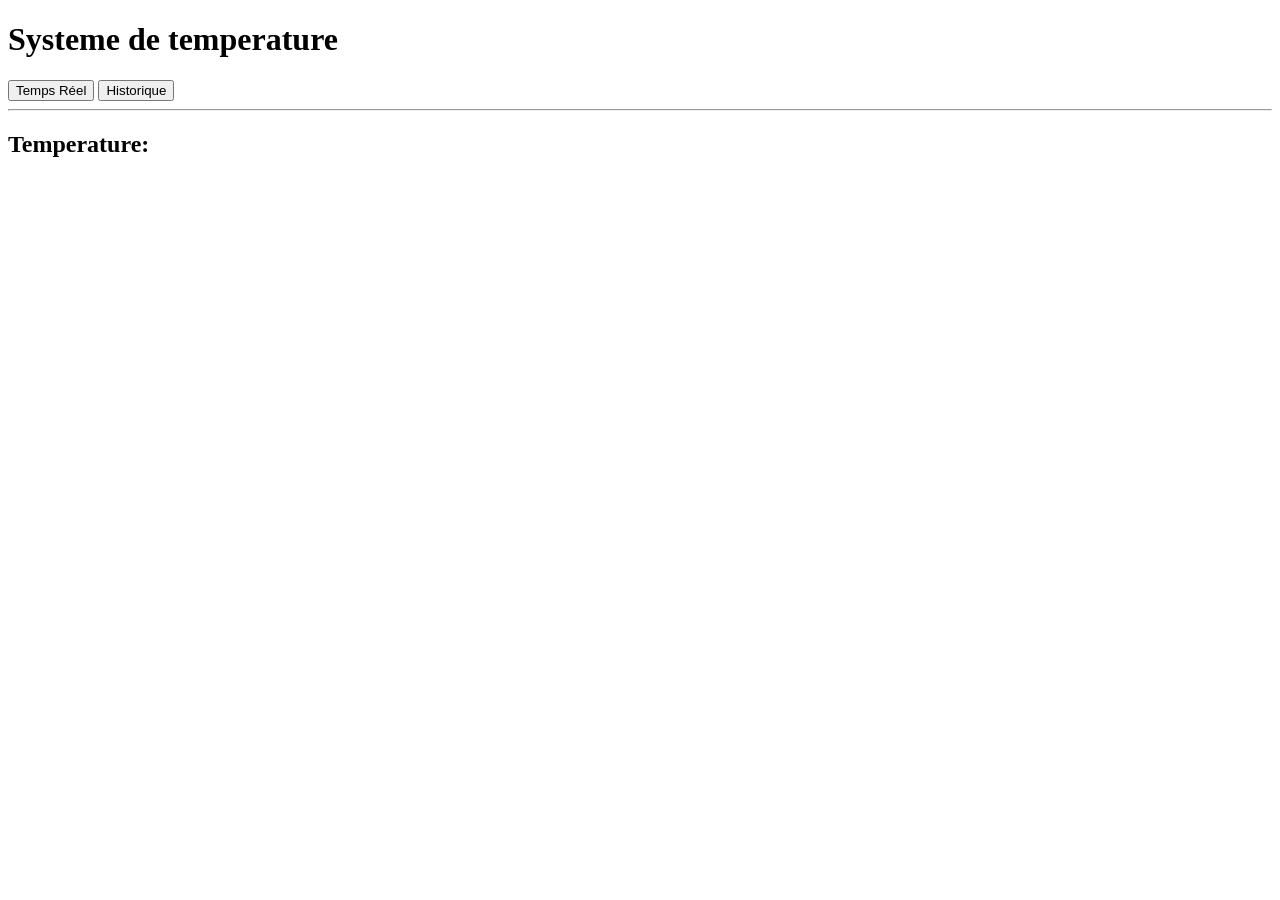
<file: scripts/views/Temp.html>
<!DOCTYPE html>
<html lang="fr">
    <head>
        <meta charset="UTF-8">
        <meta name="viewport" content="width=device-width, initial-scale=1.0">
        <title>HOTHOTHOT DOG</title>
        <link rel="stylesheet" href="/styles/style.css">
        <link rel="icon" type="image/png" href="/ressources/images/favicon.png">
        <link rel="icon" type="image/x-icon" href="/ressources/images/favicon.ico">
        <link rel="icon" type="image/webp" href="/ressources/images/favicon.webp">
    </head>
    <body>
        <header>
            <h1>
                Systeme de temperature
            </h1>

            <!-- Système d'onglets accessible avec ARIA -->
            <div role="tablist" aria-label="Panneaux de température">
                <button role="tab"
                        id="btnTempsReel"
                        class="active"
                        aria-selected="true"
                        aria-controls="tempsReel"
                        tabindex="0">
                    Temps Réel
                </button>

                <button role="tab"
                        id="btnHistorique"
                        aria-selected="false"
                        aria-controls="historique"
                        tabindex="-1">
                    Historique
                </button>
            </div>
            <hr>
        </header>
        <main>
            <!-- Panneau 1: Temps Réel -->
            <div id="tempsReel"
                 role="tabpanel"
                 aria-labelledby="btnTempsReel"
                 tabindex="0">
                <h2>
                    Temperature:
                </h2>
                <p id="temperature" aria-live="polite" aria-atomic="true" aria-relevant="all"></p>
                <div id="avertTemp" role="alert">
                    <p id="message" aria-live="polite" aria-atomic="true" aria-relevant="all"></p>
                </div>
            </div>

            <!-- Panneau 2: Historique -->
            <div id="historique"
                 role="tabpanel"
                 aria-labelledby="btnHistorique"
                 tabindex="0"
                 class="hidden"
                 hidden>
                <h2>
                    Historique des temperatures:
                </h2>
                <p id="listeHistorique" aria-live="polite" aria-atomic="true" aria-relevant="all">

                </p>
            </div>
        </main>
        <script src="/scripts/main.js"></script>
    </body>
</html>
</file>
<file: styles/style.css>
.rouge {
    border: 2px solid;
    border-color: red;
}
.orange {
    border: 2px solid;
    border-color: orange;
}
.vert {
    border: 2px solid;
    border-color: green;
}
.bleu {
    border: 2px solid;
    border-color: blue;
}
.hidden {
    display: none;
}
</file>
